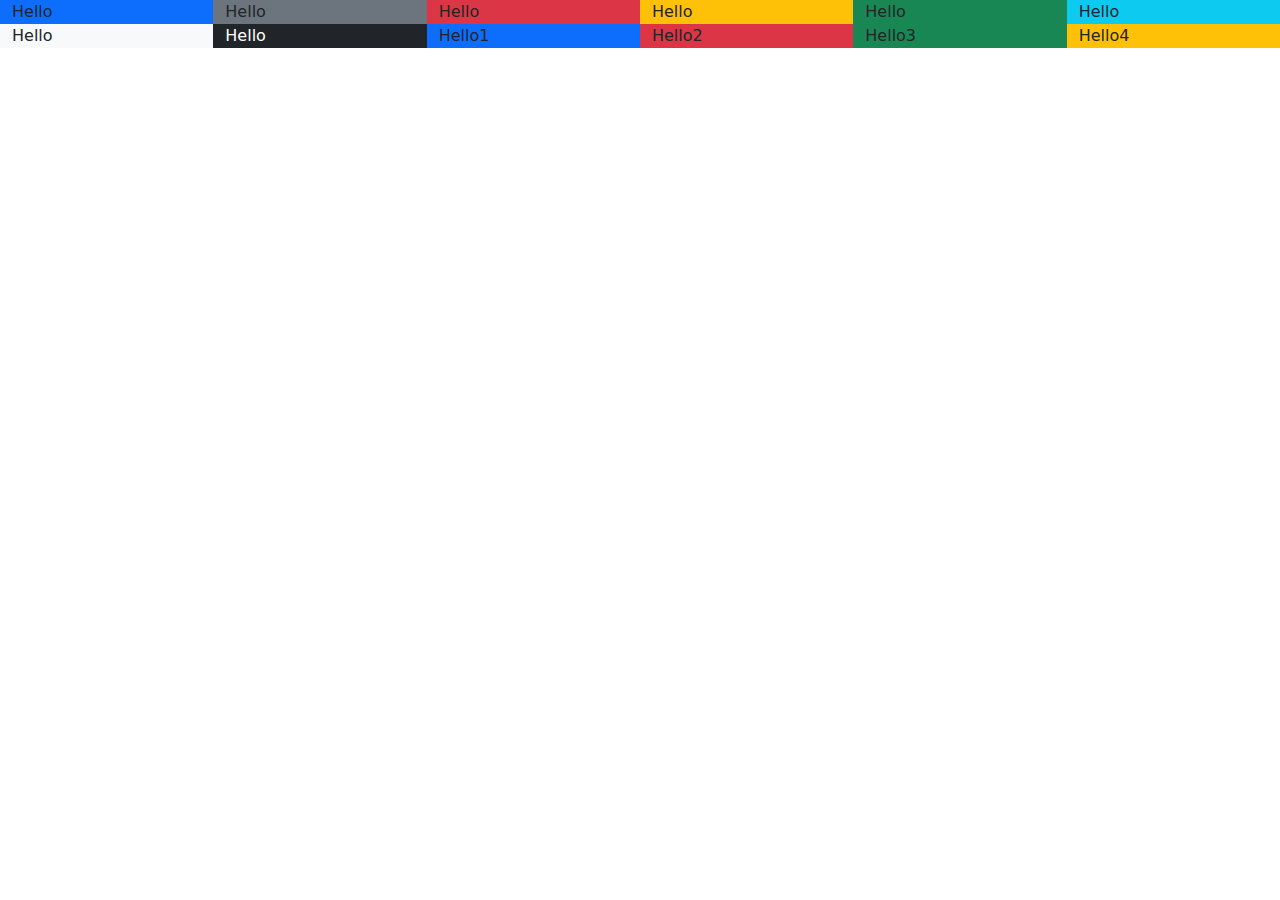
<file: index.html>
<!doctype html>
<html lang="en">

<head>
  <title>BootStrap</title>
  <!-- Required meta tags -->
  <meta charset="utf-8">
  <meta name="viewport" content="width=device-width, initial-scale=1, shrink-to-fit=no">

  <!-- Bootstrap CSS v5.2.1 -->
  <link rel="stylesheet" href="/bootstrap-5.2.3-dist/css/bootstrap.min.css">

</head>

<body>
  <div class="container-fluid">
    <div class="row">
      <div class="col-3 col-md-1 col-lg-4 col-xl-2 col-xxl-6 bg-primary">Hello</div>
      <div class="col-3 col-md-1 col-lg-4 col-xl-2 col-xxl-6 bg-secondary">Hello</div>
      <div class="col-3 col-md-1 col-lg-4 col-xl-2 col-xxl-6 bg-danger">Hello</div>
      <div class="col-3 col-md-1 col-lg-4 col-xl-2 col-xxl-6 bg-warning">Hello</div>
      <div class="col-3 col-md-1 col-lg-4 col-xl-2 col-xxl-6 bg-success">Hello</div>
      <div class="col-3 col-md-1 col-lg-4 col-xl-2 col-xxl-6 bg-info">Hello</div>
      <div class="col-3 col-md-1 col-lg-4 col-xl-2 col-xxl-6 bg-light">Hello</div>
      <div class="col-3 col-md-1 col-lg-4 col-xl-2 col-xxl-6 bg-dark text-white">Hello</div>
      <div class="col-3 col-md-1 col-lg-4 col-xl-2 col-xxl-6 bg-primary">Hello1</div>
      <div class="col-3 col-md-1 col-lg-4 col-xl-2 col-xxl-6 bg-danger">Hello2</div>
      <div class="col-3 col-md-1 col-lg-4 col-xl-2 col-xxl-6 bg-success">Hello3</div>
      <div class="col-3 col-md-1 col-lg-4 col-xl-2 col-xxl-6 bg-warning">Hello4</div>
    </div>
  </div>

  <!-- Bootstrap JavaScript Libraries -->
  <script src="/bootstrap-5.2.3-dist/js/bootstrap.min.js"></script>
</body>

</html>
</file>
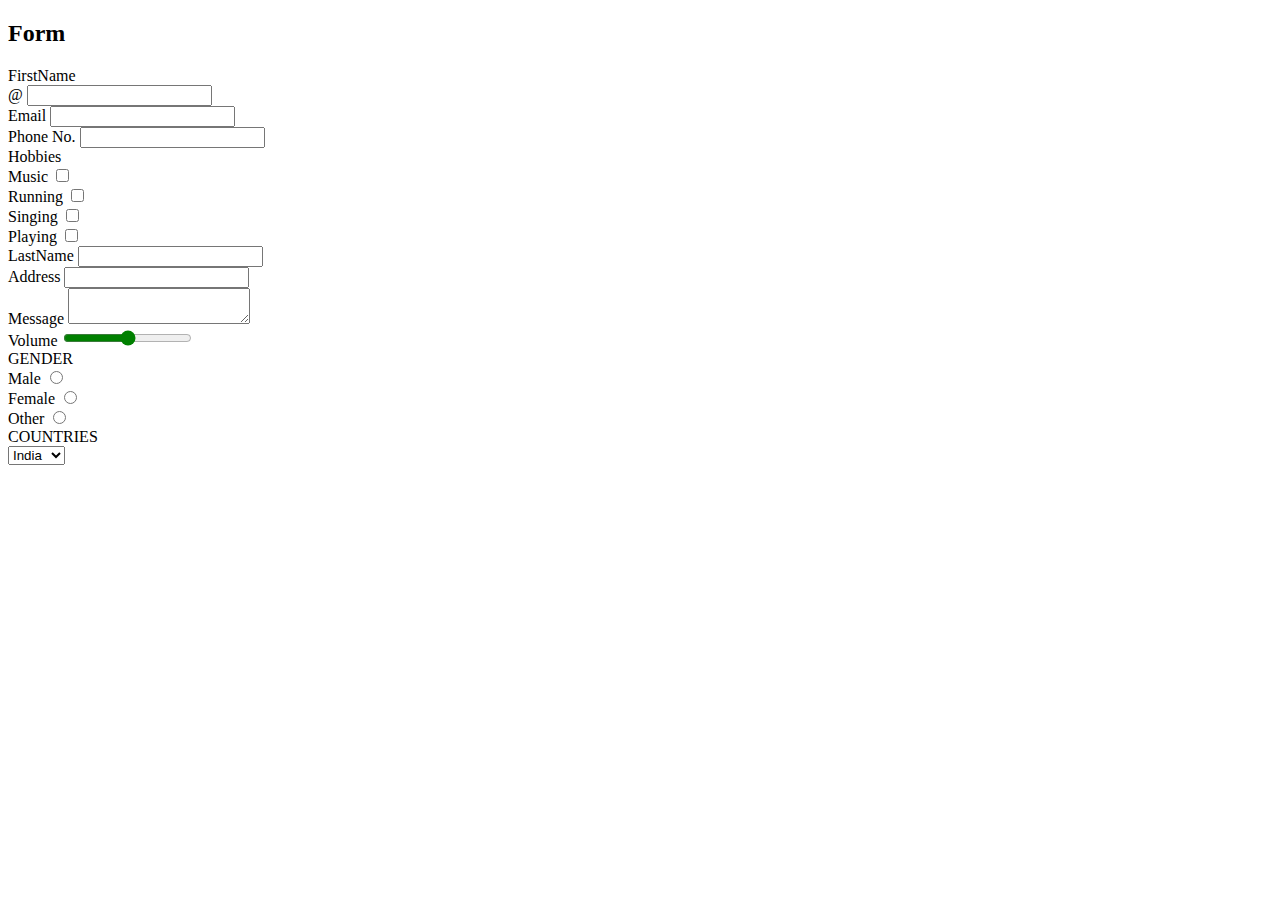
<file: Form.html>
<!doctype html>
<html lang="en">

<head>
    <title>Form</title>
    <!-- Required meta tags -->
    <meta charset="utf-8">
    <meta name="viewport" content="width=device-width, initial-scale=1, shrink-to-fit=no">

    <!-- Bootstrap CSS v5.2.1 -->
    <link href="https://cdn.jsdelivr.net/npm/bootstrap@5.2.1/dist/css/bootstrap.min.css" rel="stylesheet"
        integrity="sha384-iYQeCzEYFbKjA/T2uDLTpkwGzCiq6soy8tYaI1GyVh/UjpbCx/TYkiZhlZB6+fzT" crossorigin="anonymous">
    <link rel="stylesheet" href="/CSS/Form.css">
</head>

<body>
    <div class="container border border-5 bg-secondary">
        <h2 class="text-center text-light">Form</h2>
        <div class="row">
            <div class="col-md-6">
                <!-- INPUT FIELDS -->
                <div class="form-group">
                    <label class="form-label text-light bg-danger" for="f">FirstName</label>
                    <!-- input-group -->
                    <div class="input-group">
                        <!-- input-group-text -->
                        <span class="input-group-text">@</span>
                        <input type="text" class="form-control" id="f">
                    </div>
                </div>
                <div class="form-group">
                    <label class="form-label text-light bg-warning mt-1" for="e">Email</label>
                    <input type="email" class="form-control" id="e">
                </div>
                <div class="form-group">
                    <label class="form-label text-light bg-success mt-1" for="ph">Phone No.</label>
                    <input type="number" class="form-control" id="ph">
                </div>

                <!-- CHECKBOXES -->
                <div class="form-group">
                    <label class="text-light bg-info mt-1">Hobbies</label>
                    <div class="form-check">
                        <label for="m" class="form-check-label text-light">Music</label>
                        <input type="checkbox" class="form-check-input" id="m">
                    </div>
                    <div class="form-check">
                        <label for="r" class="form-check-label text-light">Running</label>
                        <input type="checkbox" class="form-check-input" id="r">
                    </div>
                    <div class="form-check">
                        <label for="s" class="form-check-label text-light">Singing</label>
                        <input type="checkbox" class="form-check-input" id="s">
                    </div>
                    <div class="form-check">
                        <label for="p" class="form-check-label text-light">Playing</label>
                        <input type="checkbox" class="form-check-input" id="p">
                    </div>
                </div>
            </div>

            <div class="col-md-6">
                <form>
                    <!-- INPUT FIELDS -->
                    <div class="form-group">
                        <label class="form-label text-light bg-danger" for="l">LastName</label>
                        <input type="text" class="form-control" id="l">
                    </div>
                    <div class="form-group">
                        <label class="form-label text-light bg-warning mt-1" for="a">Address</label>
                        <input type="text" class="form-control" id="a">
                    </div>
                    <div class="form-group">
                        <label class="form-label text-light bg-success mt-1" for="msg">Message</label>
                        <textarea class="form-control" id="msg"></textarea>
                    </div>
                    <div class="form-group">
                        <label class="form-check-label text-light bg-secondary mt-1">Volume</label>
                        <input type="range" class="form-check-range">
                    </div>

                    <!-- RADIO -->
                    <div class="form-group">
                        <label class="text-white mt-1 bg-dark">GENDER</label>
                        <!-- radio toggle buttons -->
                        <div class="form-check form-switch">
                            <label for="m1" class="form-check-label text-white">Male</label>
                            <input type="radio" name="gen" id="m1" class="form-check-input">
                        </div>
                        <div class="form-check form-switch">
                            <label for="f1" class="form-check-label text-white">Female</label>
                            <input type="radio" name="gen" id="f1" class="form-check-input">
                        </div>
                        <div class="form-check form-switch">
                            <label for="o1" class="form-check-label text-white">Other</label>
                            <input type="radio" name="gen" id="o1" class="form-check-input">
                        </div>
                    </div>

                    <!-- DROPDOWN -->
                    <div class="form-group">
                        <label class="form-label h6 text-light bg-primary">COUNTRIES</label>
                        <div class="form-check">
                            <select class="form-select">
                                <option value="India">India</option>
                                <option value="USA">USA</option>
                                <option value="China">China</option>
                            </select>
                        </div>
                    </div>
                </form>
            </div>
        </div>
    </div>




    <!-- Bootstrap JavaScript Libraries -->
    <script src="https://cdn.jsdelivr.net/npm/@popperjs/core@2.11.6/dist/umd/popper.min.js"
        integrity="sha384-oBqDVmMz9ATKxIep9tiCxS/Z9fNfEXiDAYTujMAeBAsjFuCZSmKbSSUnQlmh/jp3" crossorigin="anonymous">
        </script>

    <script src="https://cdn.jsdelivr.net/npm/bootstrap@5.2.1/dist/js/bootstrap.min.js"
        integrity="sha384-7VPbUDkoPSGFnVtYi0QogXtr74QeVeeIs99Qfg5YCF+TidwNdjvaKZX19NZ/e6oz" crossorigin="anonymous">
        </script>
</body>

</html>
</file>
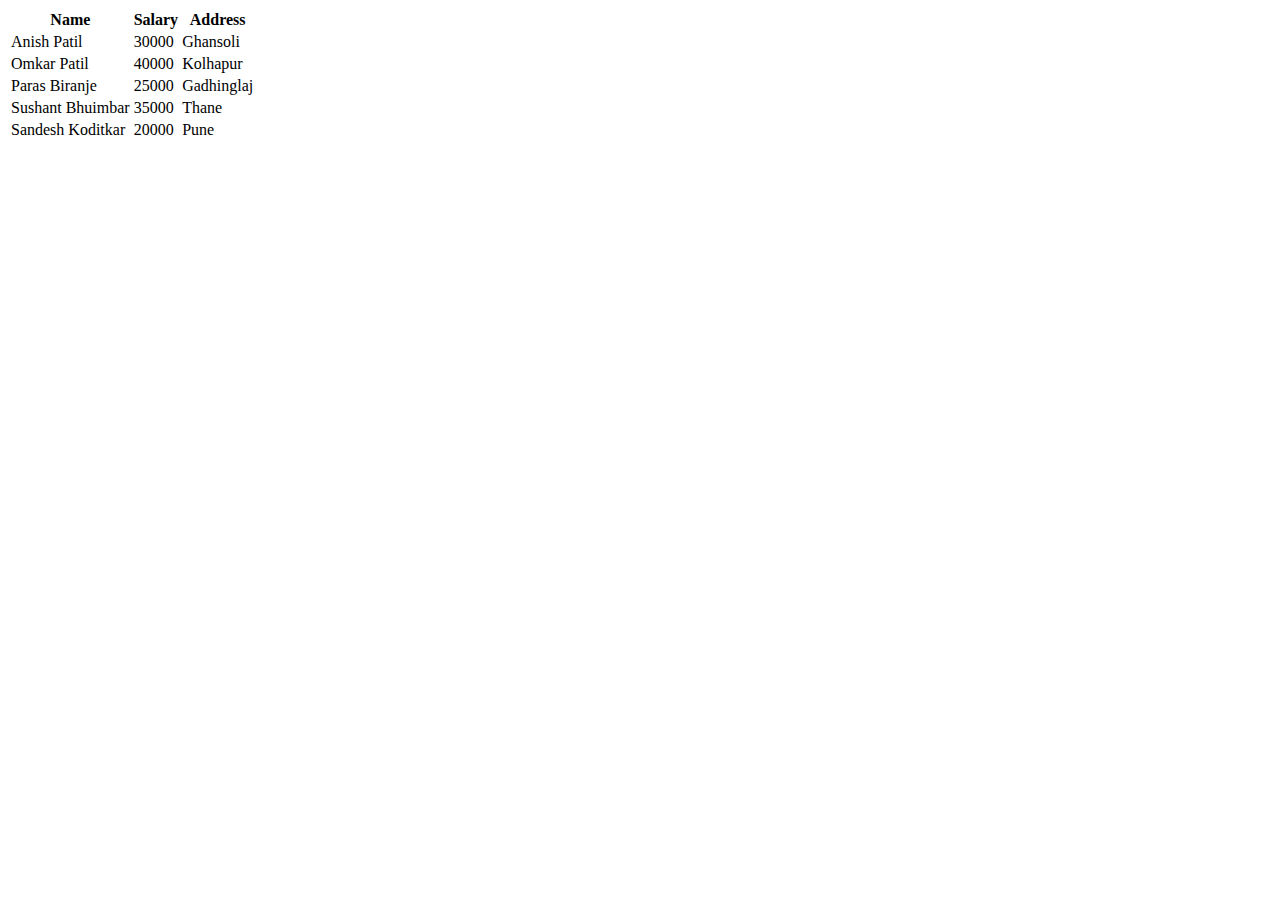
<file: Table.html>
<!doctype html>
<html lang="en">

<head>
  <title>Table</title>
  <!-- Required meta tags -->
  <meta charset="utf-8">
  <meta name="viewport" content="width=device-width, initial-scale=1, shrink-to-fit=no">

  <!-- Bootstrap CSS v5.2.1 -->
  <link href="https://cdn.jsdelivr.net/npm/bootstrap@5.2.1/dist/css/bootstrap.min.css" rel="stylesheet"
    integrity="sha384-iYQeCzEYFbKjA/T2uDLTpkwGzCiq6soy8tYaI1GyVh/UjpbCx/TYkiZhlZB6+fzT" crossorigin="anonymous">

</head>

<body>
    <table class="table table-bordered table-striped table-hover">
        <thead>
            <tr>
                <th class="table-danger">Name</th>
                <th class="table-warning">Salary</th>
                <th class="table-success">Address</th>
            </tr>
        </thead>
        <tbody class="table-dark">
            <tr>
                <td>Anish Patil</td>
                <td>30000</td>
                <td>Ghansoli</td>
            </tr>
            <tr>
                <td>Omkar Patil</td>
                <td>40000</td>
                <td>Kolhapur</td>
            </tr>
            <tr>
                <td>Paras Biranje</td>
                <td>25000</td>
                <td>Gadhinglaj</td>
            </tr>
            <tr>
                <td>Sushant Bhuimbar</td>
                <td>35000</td>
                <td>Thane</td>
            </tr>
            <tr>
                <td>Sandesh Koditkar</td>
                <td>20000</td>
                <td>Pune</td>
            </tr>
        </tbody>
    </table>





  <!-- Bootstrap JavaScript Libraries -->
  <script src="https://cdn.jsdelivr.net/npm/@popperjs/core@2.11.6/dist/umd/popper.min.js"
    integrity="sha384-oBqDVmMz9ATKxIep9tiCxS/Z9fNfEXiDAYTujMAeBAsjFuCZSmKbSSUnQlmh/jp3" crossorigin="anonymous">
  </script>

  <script src="https://cdn.jsdelivr.net/npm/bootstrap@5.2.1/dist/js/bootstrap.min.js"
    integrity="sha384-7VPbUDkoPSGFnVtYi0QogXtr74QeVeeIs99Qfg5YCF+TidwNdjvaKZX19NZ/e6oz" crossorigin="anonymous">
  </script>
</body>

</html>
</file>
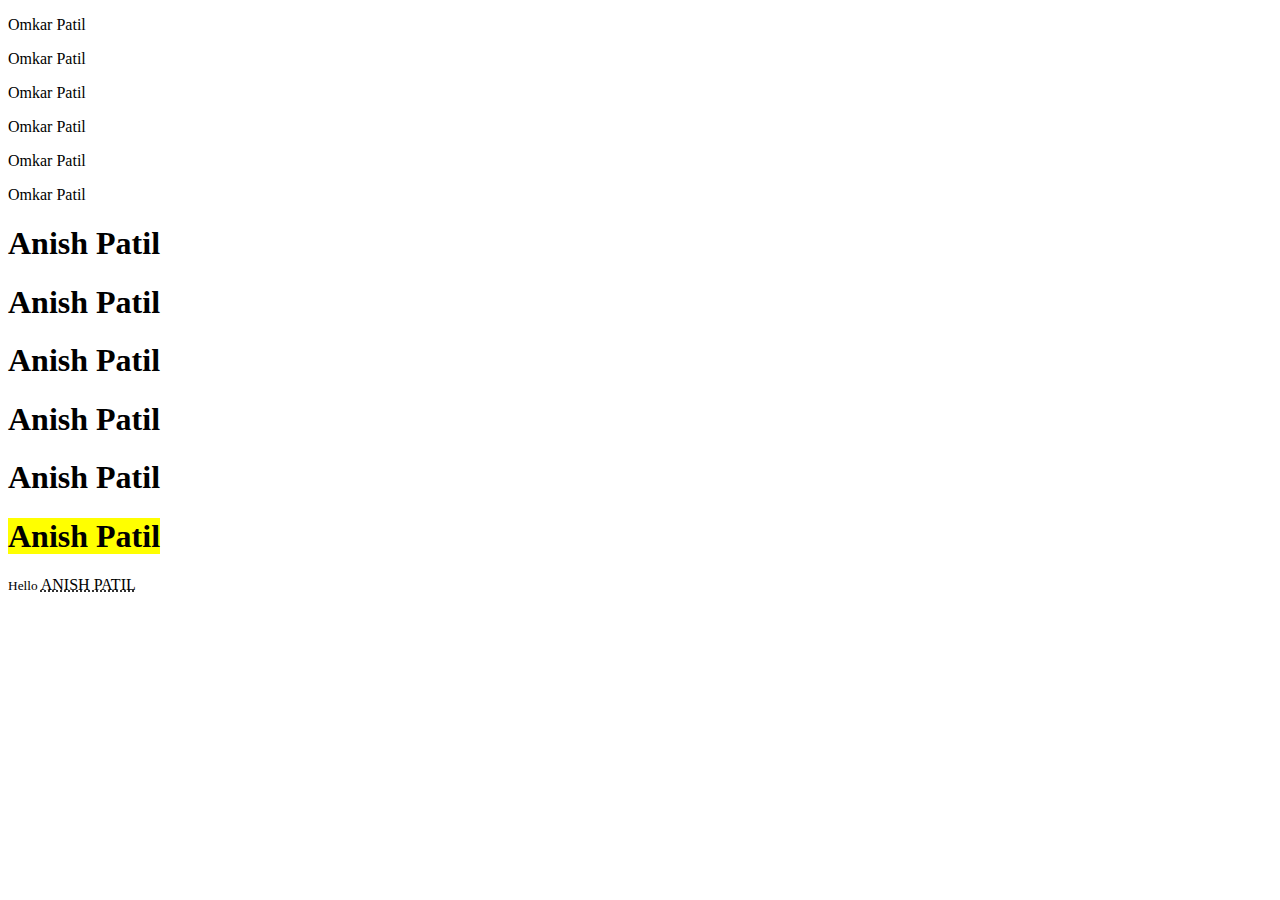
<file: Typography.html>
<!doctype html>
<html lang="en">

<head>
  <title>Title</title>
  <!-- Required meta tags -->
  <meta charset="utf-8">
  <meta name="viewport" content="width=device-width, initial-scale=1, shrink-to-fit=no">

  <!-- Bootstrap CSS v5.2.1 -->
  <link href="https://cdn.jsdelivr.net/npm/bootstrap@5.2.1/dist/css/bootstrap.min.css" rel="stylesheet"
    integrity="sha384-iYQeCzEYFbKjA/T2uDLTpkwGzCiq6soy8tYaI1GyVh/UjpbCx/TYkiZhlZB6+fzT" crossorigin="anonymous">

</head>

<body>
  <div class="container">
    <p class="h1 d-inline">Omkar Patil</p>
    <p class="h2 d-inline">Omkar Patil</p>  <!-- display : inline -->
    <p class="h3">Omkar Patil</p>
    <p class="h4">Omkar Patil</p>
    <p class="h5">Omkar Patil</p>
    <p class="h6">Omkar Patil</p>

  <h1 class="display-1">Anish Patil</h1>
  <h1 class="display-2">Anish Patil</h1>
  <h1 class="display-3">Anish Patil</h1>
  <h1 class="display-4">Anish Patil</h1>
  <h1 class="display-5">Anish Patil</h1>
  <h1 class="display-6"><mark>Anish Patil</mark></h1>

  <small class="d-block">Hello</small>     <!-- display: block -->
  <abbr title="HE IS DANGEROUS">ANISH PATIL</abbr>
  </div>


  <!-- Bootstrap JavaScript Libraries -->
  <script src="https://cdn.jsdelivr.net/npm/@popperjs/core@2.11.6/dist/umd/popper.min.js"
    integrity="sha384-oBqDVmMz9ATKxIep9tiCxS/Z9fNfEXiDAYTujMAeBAsjFuCZSmKbSSUnQlmh/jp3" crossorigin="anonymous">
  </script>

  <script src="https://cdn.jsdelivr.net/npm/bootstrap@5.2.1/dist/js/bootstrap.min.js"
    integrity="sha384-7VPbUDkoPSGFnVtYi0QogXtr74QeVeeIs99Qfg5YCF+TidwNdjvaKZX19NZ/e6oz" crossorigin="anonymous">
  </script>
</body>

</html>
</file>
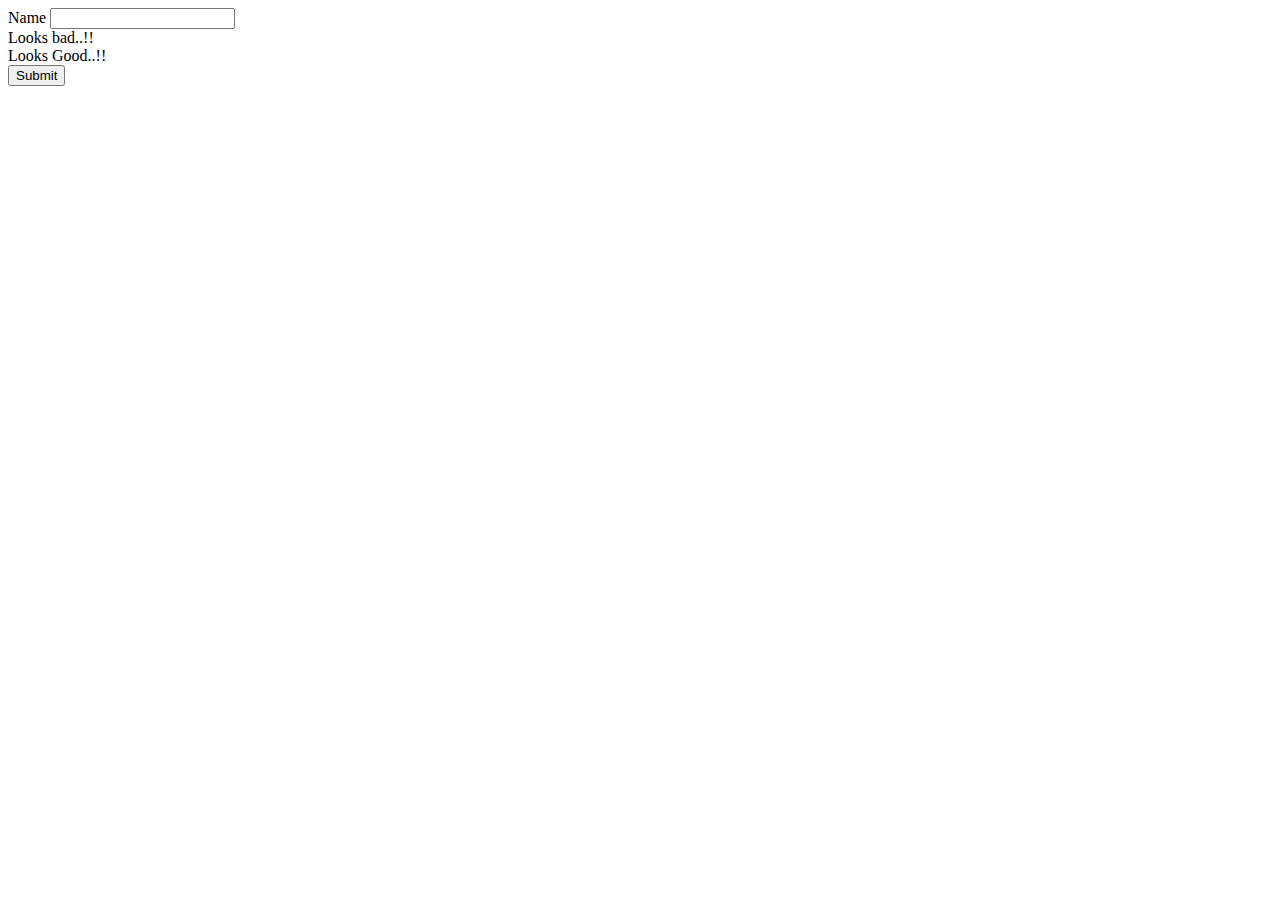
<file: Validation.html>
<!doctype html>
<html lang="en">

<head>
  <title>Validation</title>
  <!-- Required meta tags -->
  <meta charset="utf-8">
  <meta name="viewport" content="width=device-width, initial-scale=1, shrink-to-fit=no">

  <!-- Bootstrap CSS v5.2.1 -->
  <link href="https://cdn.jsdelivr.net/npm/bootstrap@5.2.1/dist/css/bootstrap.min.css" rel="stylesheet"
    integrity="sha384-iYQeCzEYFbKjA/T2uDLTpkwGzCiq6soy8tYaI1GyVh/UjpbCx/TYkiZhlZB6+fzT" crossorigin="anonymous">

</head>

<body>

    <!-- VALIDATION -->
    <div class="container">
        <div class="row">
            <div class="col-md-6">
                <form class="was-validated">
                    <div class="form-group">
                        <label for="fe1" class="form-label">Name</label>
                        <input type="text" class="form-control" id="fe1" required>
                        <div class="invalid-feedback">
                            Looks bad..!!
                        </div>
                        <div class="valid-feedback">
                            Looks Good..!!
                        </div>
                    </div>
                    <button type="submit" class="btn btn-primary">Submit</button>
                </form>
            </div>
        </div>
    </div>



  <!-- Bootstrap JavaScript Libraries -->
  <script src="https://cdn.jsdelivr.net/npm/@popperjs/core@2.11.6/dist/umd/popper.min.js"
    integrity="sha384-oBqDVmMz9ATKxIep9tiCxS/Z9fNfEXiDAYTujMAeBAsjFuCZSmKbSSUnQlmh/jp3" crossorigin="anonymous">
  </script>

  <script src="https://cdn.jsdelivr.net/npm/bootstrap@5.2.1/dist/js/bootstrap.min.js"
    integrity="sha384-7VPbUDkoPSGFnVtYi0QogXtr74QeVeeIs99Qfg5YCF+TidwNdjvaKZX19NZ/e6oz" crossorigin="anonymous">
  </script>

<script>
    // Example starter JavaScript for disabling form submissions if there are invalid fields
    (() => {
        'use strict'

        // Fetch all the forms we want to apply custom Bootstrap validation styles to
        const forms = document.querySelectorAll('.needs-validation')

        // Loop over them and prevent submission
        Array.from(forms).forEach(form => {
            form.addEventListener('submit', event => {
                if (!form.checkValidity()) {
                    event.preventDefault()
                    event.stopPropagation()
                }

                form.classList.add('was-validated')
            }, false)
        })
    })()
</script>

</body>

</html>
</file>
<file: CSS/Form.css>
input[type="range"]{
    accent-color: green;
}
</file>
